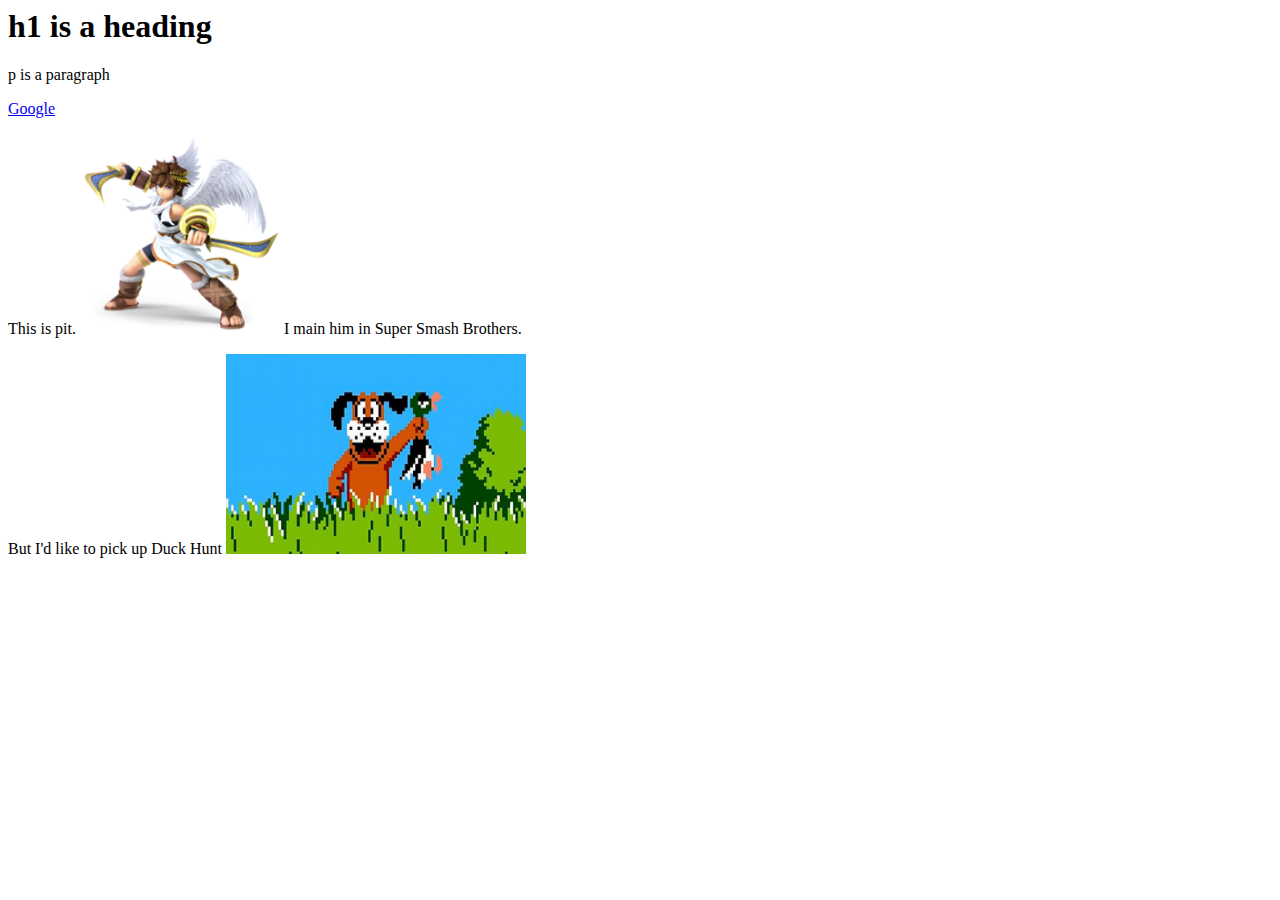
<file: page1/index.html>
<html>
<head>
    
<title>
    Here is the title

    Hey look I changed the Title. 
</title>
</head>
<body>
    <h1>h1 is a heading</h1>
    <p>p is a paragraph</p>

    <a href="https://www.google.com">Google</a>

    <p>This is pit.
        <img src="../images/pit.png" alt="This is Pit. He's cool" height="200" width="200">
        I main him in Super Smash Brothers.
    </p>
    <p>
        But I'd like to pick up Duck Hunt
        <img src="../images/duck_hunt.jpg" alt="duck_hunt"" height="200" width="300">
        

    </p>
    
</body>

</html>
</file>
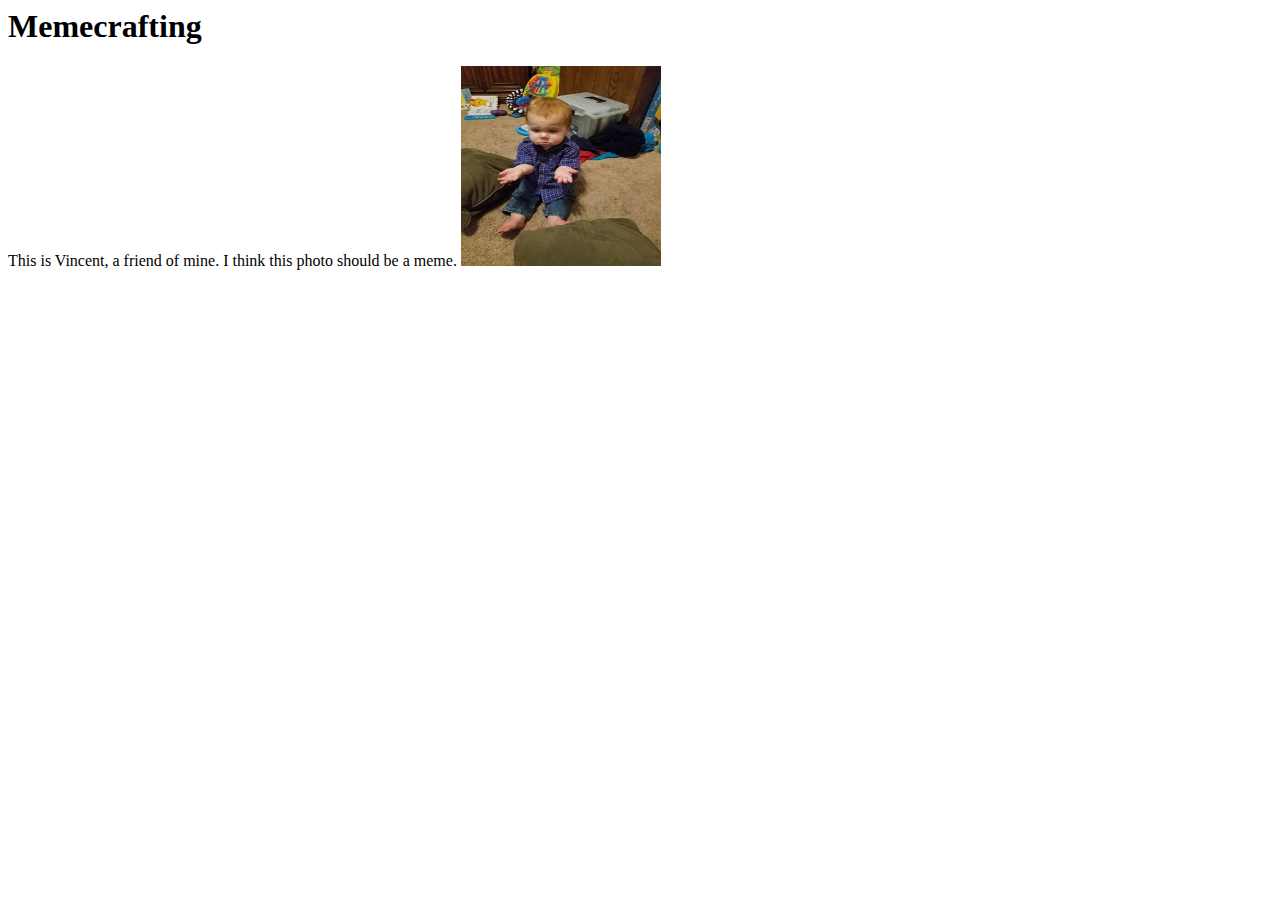
<file: page2/index.html>
<html>
<head>
    
<title>
    Here is the title

    Hey look I changed the Title. 
</title>
</head>
<body>
    <h1>Memecrafting</h1>
    
    <p>This is Vincent, a friend of mine. I think this photo should be a meme.
        <img src="../images/Vincent.jpg" alt="This is Vincent. He's cool" height="200" width="200">
        
    </p>
    
</body>

</html>
</file>
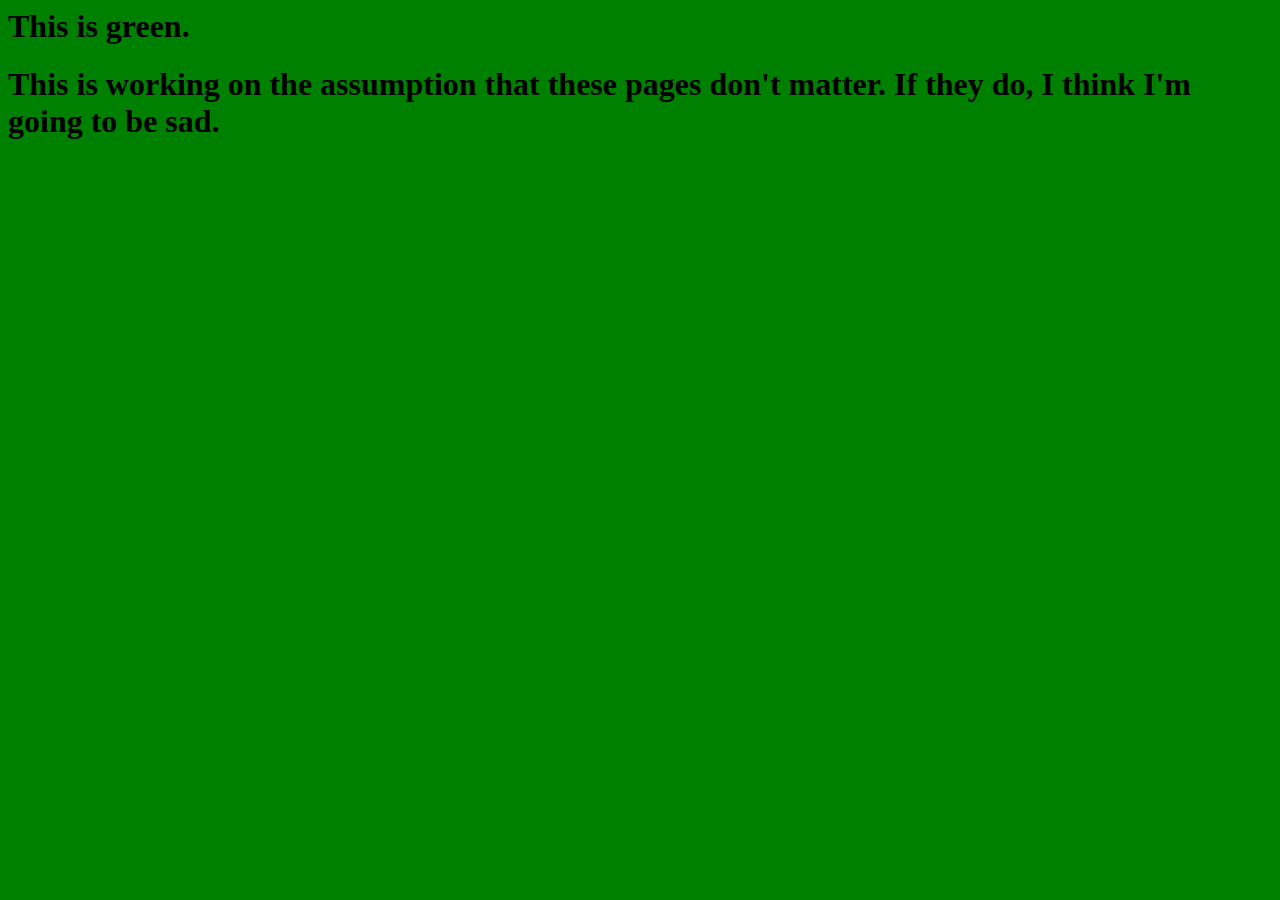
<file: page3/index.html>
<html>
<head>
    <link href="style.css" rel="stylesheet">    
<title>
    Green.
</title>
</head>
<body>
    
<h1 id="green">This is green.</h1>

<h1>This is working on the assumption that these pages don't matter. If they do, I think I'm going to be sad.</h1>
</body>

</html>
</file>
<file: page3/style.css>
body {
    background-color: green;
}
</file>
